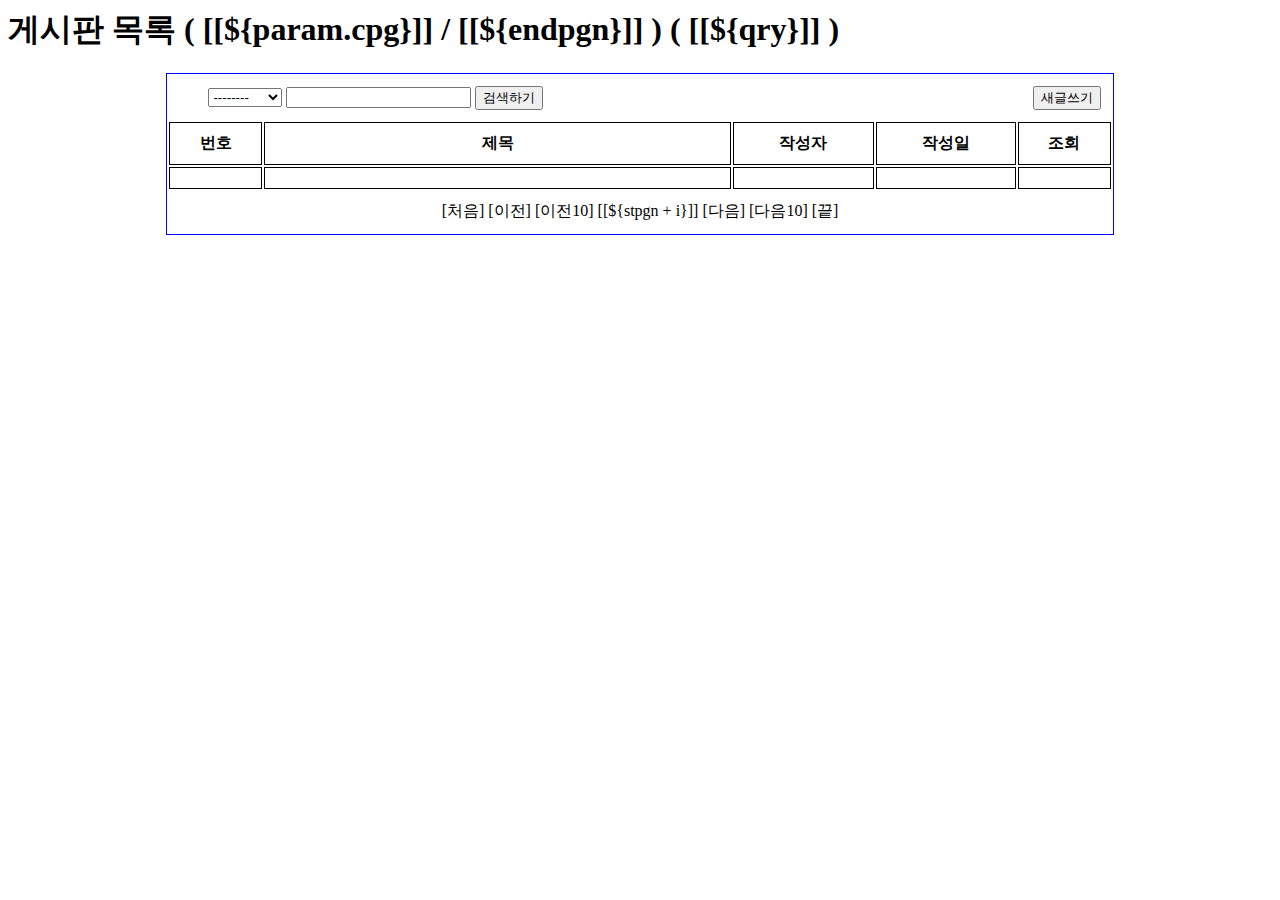
<file: src/main/webapp/WEB-INF/templates/board/list.html>
<html xmlns:th=http://www.thymeleaf.org
xmlns:layout="http://ultraq.net.nz/thymeleaf/layout"
layout:decorate="~{fragments/layout}">
<head></head>
<th:block layout:fragment="mystyle">
	<style>
		table { border: 1px solid blue; width: 75%; margin: 0 auto; border-collapse: collpase; }
		th, td { border: 1px solid black; text-align: center; padding: 10px; }
		td:nth-of-type(2) { text-align: left; }
		.newbtn { border: none; text-align: right; }
		.pgnav { border: none; text-align: center; }
		.cpage { color: red; font-weight: bold; font-size: 30px }
		.alignleft { display:inline-block; width: 89%; text-align: left; }
	</style>
</th:block>

<th:block layout:fragment="main">
	<div id="main" th:with="cpg=${(param.cpg == null)? 1:T(java.lang.Integer).parseInt(param.cpg)}">
		<h1 th:with="qry=(${#httpServletRequest.queryString})">게시판 목록 ( [[${param.cpg}]] / [[${endpgn}]] ) ( [[${qry}]] )</h1>
	<table>
		<colgroup>
			<col style="width:10%">
			<col style="width:50%">
			<col style="width:15%">
			<col style="width:15%">
			<col style="width:10%">
		</colgroup>
		<thead>
			<tr>
				<td colspan="5" class="newbtn">
					<span class="alignleft" th:if="${session.m!=null}">
						<select name="fkey" id="fkey">
							<option value="">--------</option>
							<option value="title">제목</option>
							<option value="userid">작성자</option>
							<option value="content">본문내용</option>
						</select>
						<input type="text" name="fval" id="fval">
						<button type="button" id="findbtn">검색하기</button>
					</span>
					<button th:disabled="${session.isEmpty()}" type="button" id="newbtn">새글쓰기</button>
				</td>
			</tr>
			<tr>
				<th>번호</th>
				<th>제목</th>
				<th>작성자</th>
				<th>작성일</th>
				<th>조회</th>
			</tr>
		</thead>
		<tbody>
			<tr th:each="b: ${bdlist}">
				<td th:text="${b.bno}"></td>
				<td><a th:text="${b.title}" th:href="@{/view(bno=${b.bno})}"></a></td>
				<td th:text="${b.userid}"></td>
				<td th:text="${#strings.substring(b.regdate, 0, 10)}"></td>
				<td th:text="${b.views}"></td>
			</tr>
			<tr>
				<td colspan="5" class="pgnav">
					<a th:if="${cpg!=1}" th:href="@{'/list?cpg=1' + ${fqry}}">[처음]</a> 
					<a th:if="${cpg!=1}" th:href="@{'/list?cpg=' + ${cpg - 1} + ${fqry}}">[이전]</a> 
					<a th:if="${cpg>10}" th:href="@{'/list?cpg=' + ${cpg - 10} + ${fqry}}">[이전10]</a> 
					<th:block th:each="i : ${#numbers.sequence(0, 9)}">
						<th:block th:if="${(stpgn + i)<=endpgn}">
							<span th:text="${stpgn + i}" th:if="${cpg == (stpgn + i)}" class="cpage"></span>
							<span th:unless="${cpg == (stpgn + i)}">
								<a th:href="@{/list(cpg=${stpgn + i}, fkey=${param.fkey}, fval=${param.fval})}">[[${stpgn + i}]]</a>
							</span>
						</th:block>
					</th:block>
					<a th:if="${cpg<endpgn}" th:href="@{'/list?cpg=' + ${cpg + 1} + ${fqry}}">[다음]</a> 
					<a th:if="${cpg<(endpgn-10)}" th:href="@{'/list?cpg=' + ${cpg + 10} + ${fqry}}">[다음10]</a> 
					<a th:if="${cpg!=endpgn}" th:href="@{'/list?cpg=' + ${endpgn} + ${fqry}}">[끝]</a> 
				</td>
			</tr>
		</tbody>
	</table>
	</div>
</th:block>
	
<th:block layout:fragment="myscript">
<script>
	let newbtn = document.getElementById('newbtn');
	newbtn.addEventListener('click', go2new);
	
	// emcascript 2020 지원시 최신 브라우저 사용시
	// cannot read properties of null 세련되게 처리하기
	// optional chaining -> 객체명?.addEventListener
	// 검색시 요청 url : /list?fkey=title&fval=테스트
	let findbtn = document.getElementById('findbtn');
	findbtn?.addEventListener('click', () => {
		let fkey = document.querySelector('#fkey');
		let fval = document.querySelector('#fval');
		if(fval.value == ''){
			alert('검색할 내용을 입력하세요.');	
		}else{
			let qry = '?fkey=' + fkey.value;
			qry += '&fval=' + fval.value;
			location.href = '/list' + qry;
		}
	});
	
	function go2new(){
		location.href = '/write';
	}
</script>
</th:block>
</file>
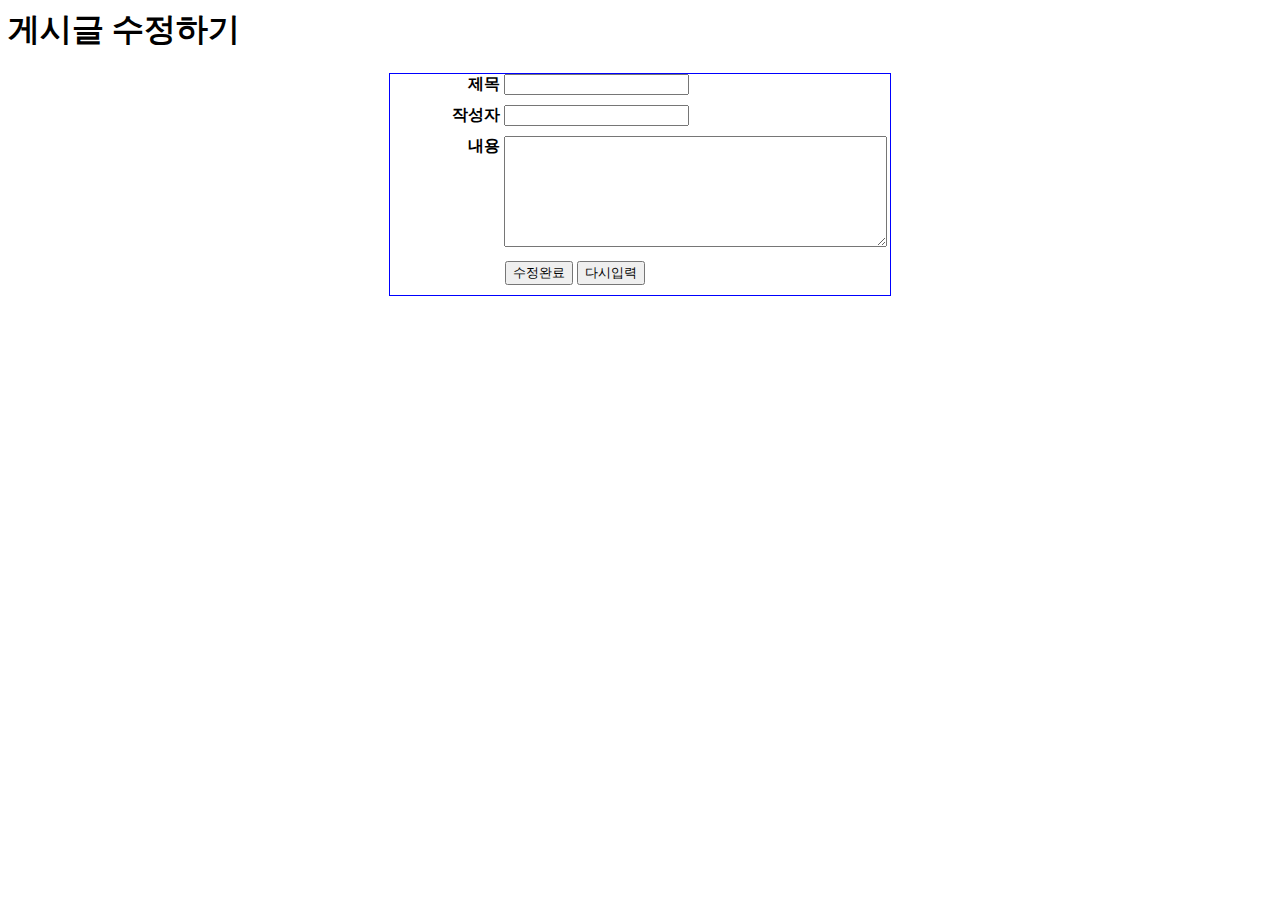
<file: src/main/webapp/WEB-INF/templates/board/update.html>
<html xmlns:th=http://www.thymeleaf.org
xmlns:layout="http://ultraq.net.nz/thymeleaf/layout"
layout:decorate="~{fragments/layout}">

<th:block layout:fragment="mystyle">
<style>
	/* 새글쓰기에 대한 스타일*/
	#write { border: 1px solid blue; width: 500px; margin: 0 auto; }
	#write div { margin-bottom: 10px; }
	#write label { width: 110px; display: inline-block; text-align: right; font-weight: bold; }
	#write button:first-child { margin-left: 115px; }
	input:hover, textarea:hover { background: mintcream }
	.dragup { vertical-align: top; }
</style>
</th:block>
<th:block layout:fragment="main">
	<div id="main">
		<h1>게시글 수정하기</h1>
		<form name="write" id="write">
			<div>
				<label for="tle">제목</label>
				<input type="text" name="title" id=tle th:value="${bd.title}">
			</div>
			<div>
				<label for="uid">작성자</label>
				<input type="text" name="userid" id="uid" th:value="${session.m.userid}" readonly>
			</div>
			<div>
				<label for="ctt" class="dragup">내용</label>
				<textarea cols="45" rows="7" th:text="${bd.contents}" name="contents" id="ctt"></textarea>
			</div>
			
			<div>
				<button type="button" id="writebtn">수정완료</button>
				<button type="reset">다시입력</button>
			</div>
		</form>
	</div>
</th:block>
	
<th:block layout:fragment="myscript">
<script>
	let writebtn = document.getElementById("writebtn");
	writebtn.addEventListener('click', checkwriteform);
	
	function checkwriteform () {
		let frm = document.write;
		if(frm.tle.value == '') alert('제목을 입력하세요.');
		else if(frm.uid.value == '') alert('작성자를 입력하세요.');
		else if(frm.ctt.value == '') alert('내용을 입력하세요');
		else {
			frm.method = 'post';
			frm.submit();
		}
	}
</script>
</th:block>
</file>
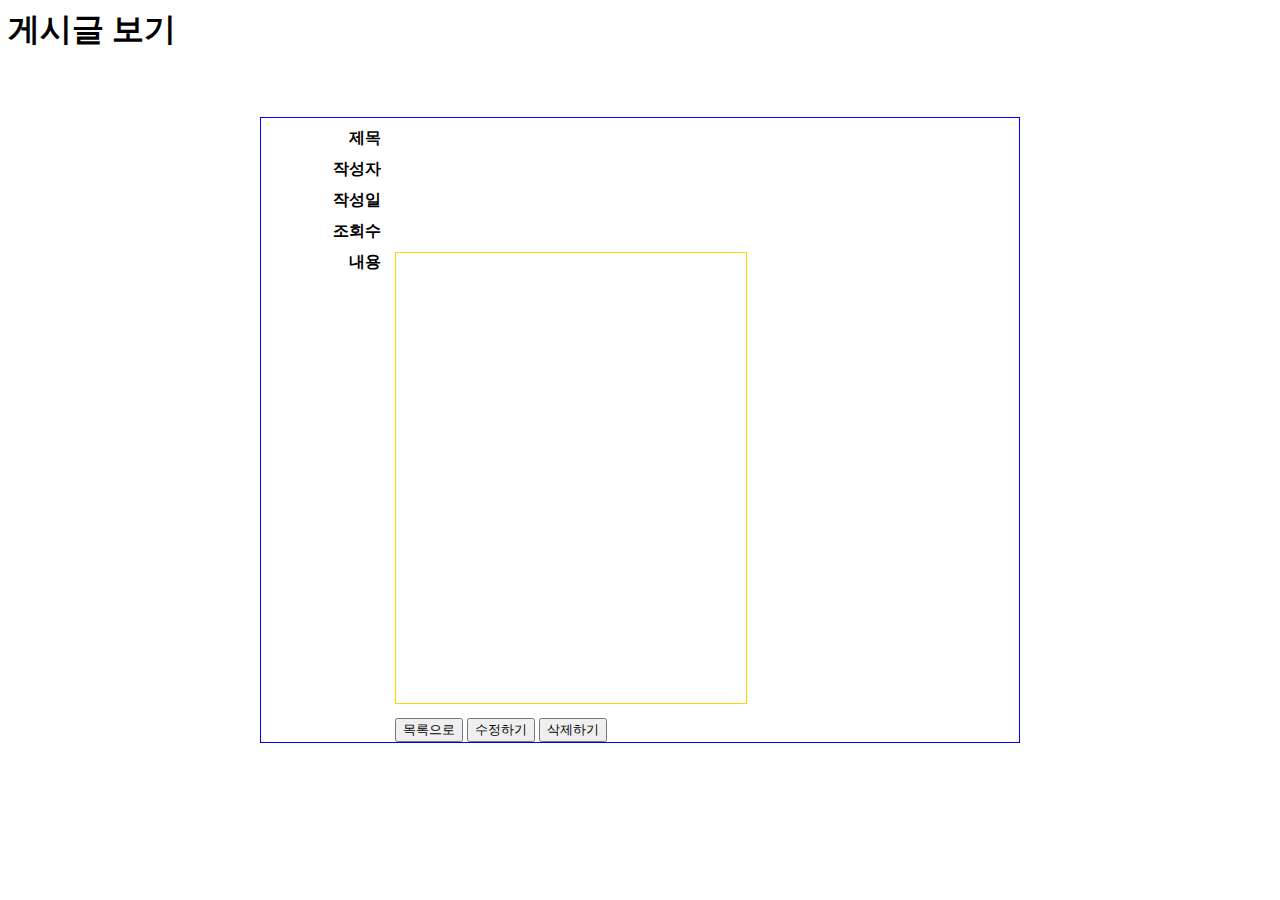
<file: src/main/webapp/WEB-INF/templates/board/view.html>
<html xmlns:th=http://www.thymeleaf.org
xmlns:layout="http://ultraq.net.nz/thymeleaf/layout"
layout:decorate="~{fragments/layout}">

<th:block layout:fragment="mystyle">
	<style>
		#view { border: 1px solid blue; width: 60%; margin: 65px auto; }
		#view div { margin-top: 10px; }
		#view label { display:inline-block; width: 120px; text-align: right; font-weight: bold; margin-right: 10px; }
		#cnts { display:inline-block; width: 350px; height: 450px; border: 1px solid gold; }
		.dragup { vertical-align: top; }
	</style>
</th:block>

<th:block layout:fragment="main">
	<div id="main">
		<h1>게시글 보기</h1>
		<div name="view" id="view">
			<div>
				<label for="tle">제목</label>
				<span th:text="${bd.title}"></span>
			</div>
			<div>
				<label for="uid">작성자</label>
				<span th:text="${bd.userid}"></span>
			</div>
			<div>
				<label for="regdate">작성일</label>
				<span th:text="${bd.regdate}"></span>
			</div>
			<div>
				<label for="views">조회수</label>
				<span th:text="${bd.views}"></span>
			</div>
			<div>
				<label for="ctt" class="dragup">내용</label>
				<span th:text="${bd.contents}" id="cnts"></span>
			</div>
			
			<div>
				<label></label>
				<button type="button" id="go2list">목록으로</button>
				<th:block th:if="${session.m.userid = bd.userid}">
					<button type="button" id="go2update">수정하기</button>
					<button type="button" id="go2delete">삭제하기</button>
				</th:block>
			</div>
		</div>
	</div>
</th:block>
	
<th:block layout:fragment="myscript">
	<script>
		let go2list = document.getElementById('go2list');
		let go2update = document.getElementById('go2update');
		let go2delete = document.getElementById('go2delete');
		let cnts = document.querySelector('#cnts');
		
		go2list.addEventListener('click', go2lists);
		go2update?.addEventListener('click', go2updates);
		go2delete?.addEventListener('click', go2deletes);
		
		function go2lists(){ location.href = '/list'; }
		function go2updates(){ 
			if (confirm('정말로 수정하시겠습니까?')) {
				location.href = '/update?bno=[[${param.bno}]]';
			}; }
		function go2deletes(){ 
			if (confirm('정말로 삭제하시겠습니까?')) {
			location.href = '/delete?bno=[[${param.bno}]]';
		}; }
		
		cnts.setAttribute('style', 'white-space: pre;')
	</script>
</th:block>
</file>
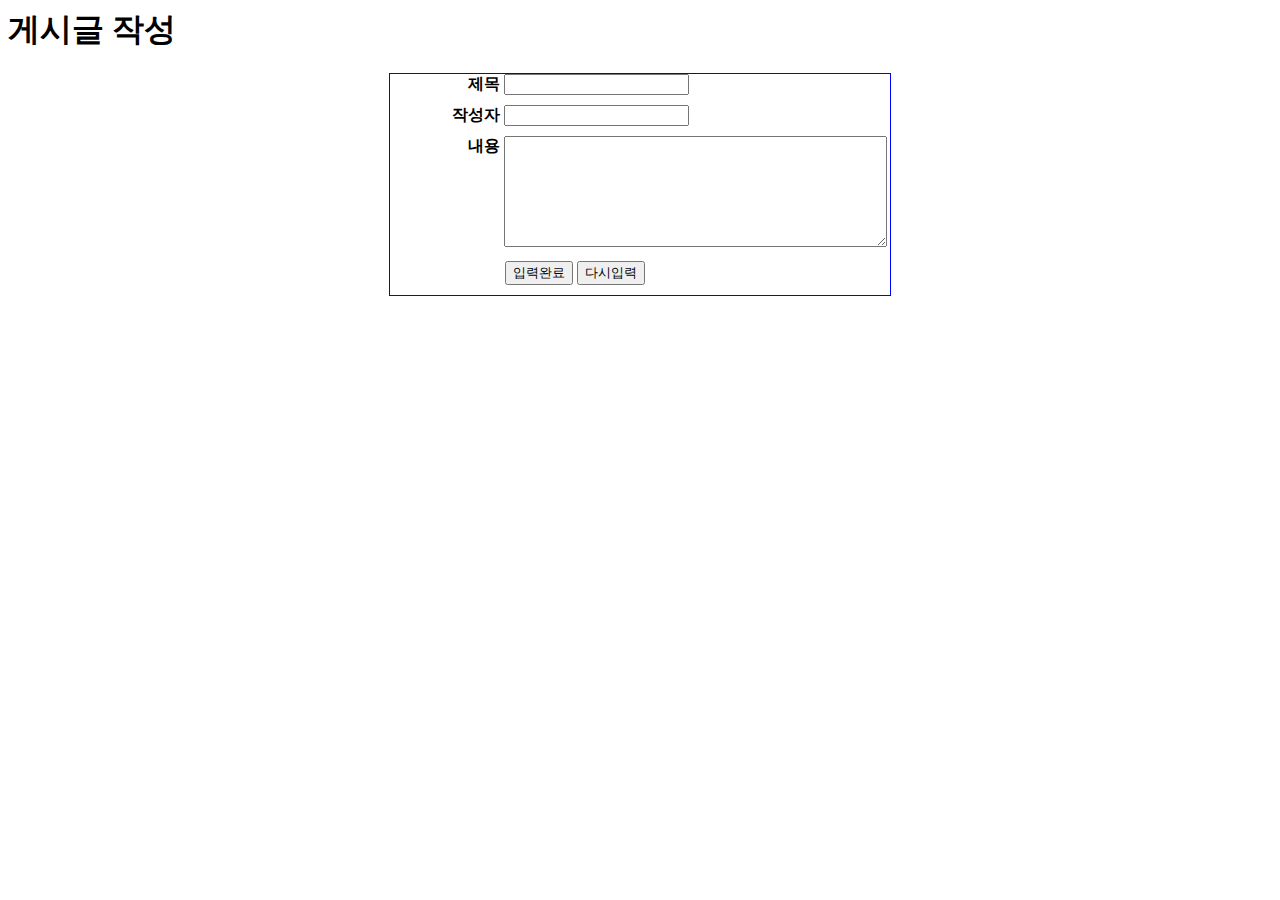
<file: src/main/webapp/WEB-INF/templates/board/write.html>
<html xmlns:th=http://www.thymeleaf.org
xmlns:layout="http://ultraq.net.nz/thymeleaf/layout"
layout:decorate="~{fragments/layout}">

<th:block layout:fragment="mystyle">
<style>
	/* 새글쓰기에 대한 스타일*/
	#write { border: 1px solid blue; width: 500px; margin: 0 auto; }
	#write div { margin-bottom: 10px; }
	#write label { width: 110px; display: inline-block; text-align: right; font-weight: bold; }
	#write button:first-child { margin-left: 115px; }
	input:hover, textarea:hover { background: mintcream }
	.dragup { vertical-align: top; }
	.pushright { margin-left: 115px; }
	.danger { color: red; font-weight: bold; }
</style>
<script src="https://www.google.com/recaptcha/api.js" asnyc defer>
</script>
</th:block>
<th:block layout:fragment="main">
	<div id="main">
		<h1>게시글 작성</h1>
		<form name="write" id="write">
			<div>
				<label for="tle">제목</label>
				<input type="text" name="title" id=tle th:value="${(bvo == null)}? '':${bvo.title}">
			</div>
			<div>
				<label for="uid">작성자</label>
				<input type="text" name="userid" id="uid" th:value="${session.m.userid}" readonly>
			</div>
			<div>
				<label for="ctt" class="dragup">내용</label>
				<textarea cols="45" rows="7" name="contents" id="ctt" th:text="${(bvo == null)}? '':${bvo.contents}"></textarea>
			</div>
			
			<div class="g-recaptcha pushright" data-sitekey="6Lc081oiAAAAAKycrFypx_5m5UUAMh6Uy_2QUtTz"></div>
			
			<span class="pushright danger" th:text=${msg}>
				
			</span>
			
			<input type="hidden" name="gcaptcha">
			<div>
				<button type="button" id="writebtn">입력완료</button>
				<button type="reset">다시입력</button>
			</div>
		</form>
	</div>
</th:block>
	
<th:block layout:fragment="myscript">
<script>
	let writebtn = document.getElementById("writebtn");
	writebtn.addEventListener('click', checkwriteform);
	
	function checkwriteform () {
		let frm = document.write;
		if(frm.tle.value == '') alert('제목을 입력하세요.');
		else if(frm.uid.value == '') alert('작성자를 입력하세요.');
		else if(frm.ctt.value == '') alert('내용을 입력하세요');
		else if(grecaptcha.getResponse() =='') alert('자동가입방지를 클릭하세요');
		else {
			frm.gcaptcha.value = grecaptcha.getResponse();
			frm.method = 'post';
			frm.submit();
		}
	}
</script>
</th:block>
</file>
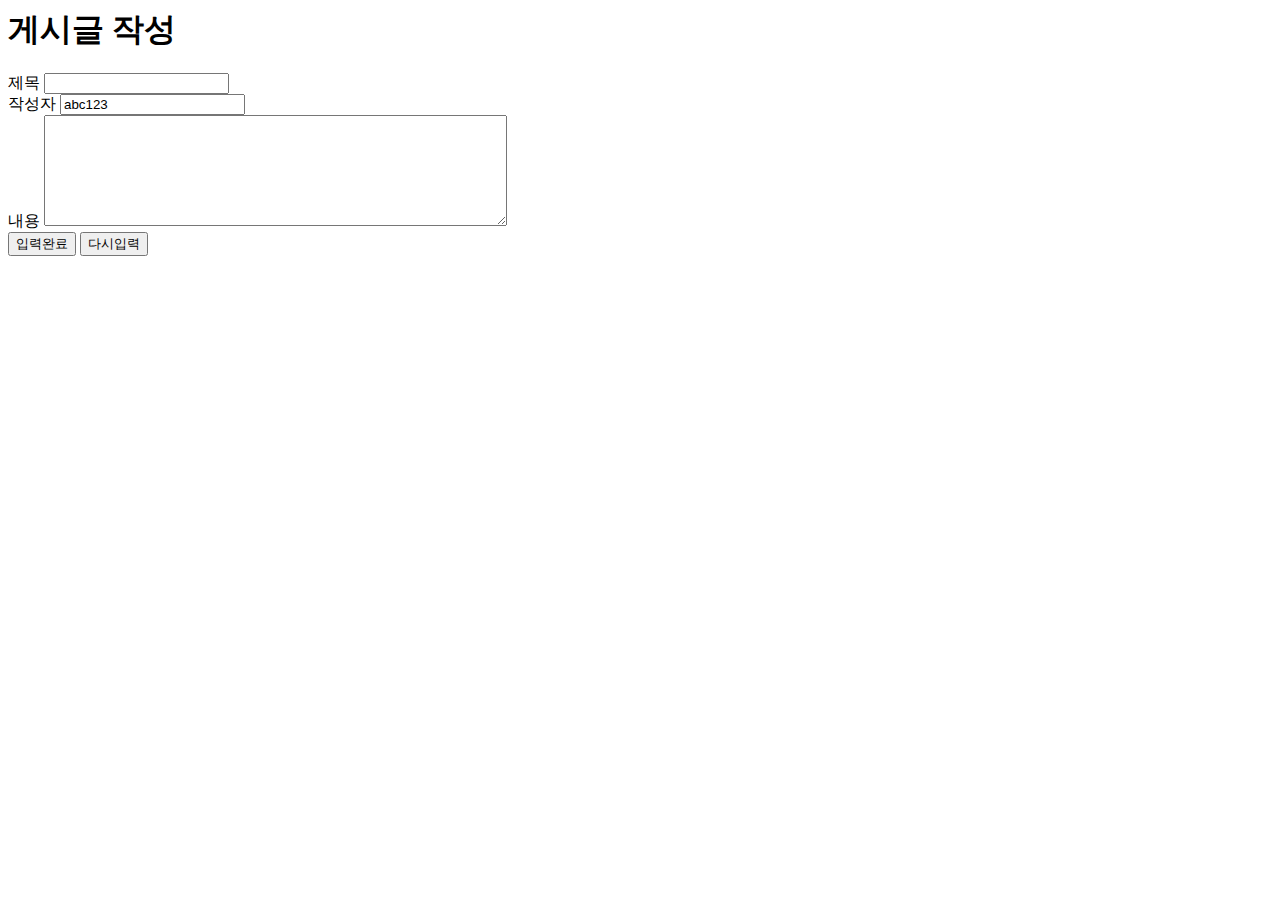
<file: src/main/webapp/WEB-INF/templates/board/write3.html>
<html xmlns:th=http://www.thymeleaf.org
xmlns:layout="http://ultraq.net.nz/thymeleaf/layout"
layout:decorate="~{fragments/layout}">

<th:block layout:fragment="mystyle"></th:block>

<th:block layout:fragment="main">
	<div id="main">
		<h1>게시글 작성</h1>
		<form name="write" id="write">
			<div>
				<label for="tle">제목</label>
				<input type="text" name="title" id=tle>
			</div>
			<div>
				<label for="uid">작성자</label>
				<input type="text" name="userid" id="uid" value="abc123" readonly>
			</div>
			<div>
				<label for="ctt">내용</label>
				<textarea cols="55" rows="7" name="contents" id="ctt"></textarea>
			</div>
			
			<div>
				<button type="button" id="writebtn">입력완료</button>
				<button type="reset">다시입력</button>
			</div>
		</form>
	</div>
</th:block>
	
<th:block layout:fragment="myscript">
<script>
	let writebtn = document.getElementById("writebtn");
	writebtn.addEventListener('click', checkwriteform);
	
	function checkwriteform () {
		let frm = document.write;
		if(frm.tle.value == '') alert('제목을 입력하세요.');
		else if(frm.uid.value == '') alert('작성자를 입력하세요.');
		else if(frm.ctt.value == '') alert('내용을 입력하세요');
		else {
			frm.method = 'post';
			frm.submit();
		}
	}
</script>
</th:block>
</file>
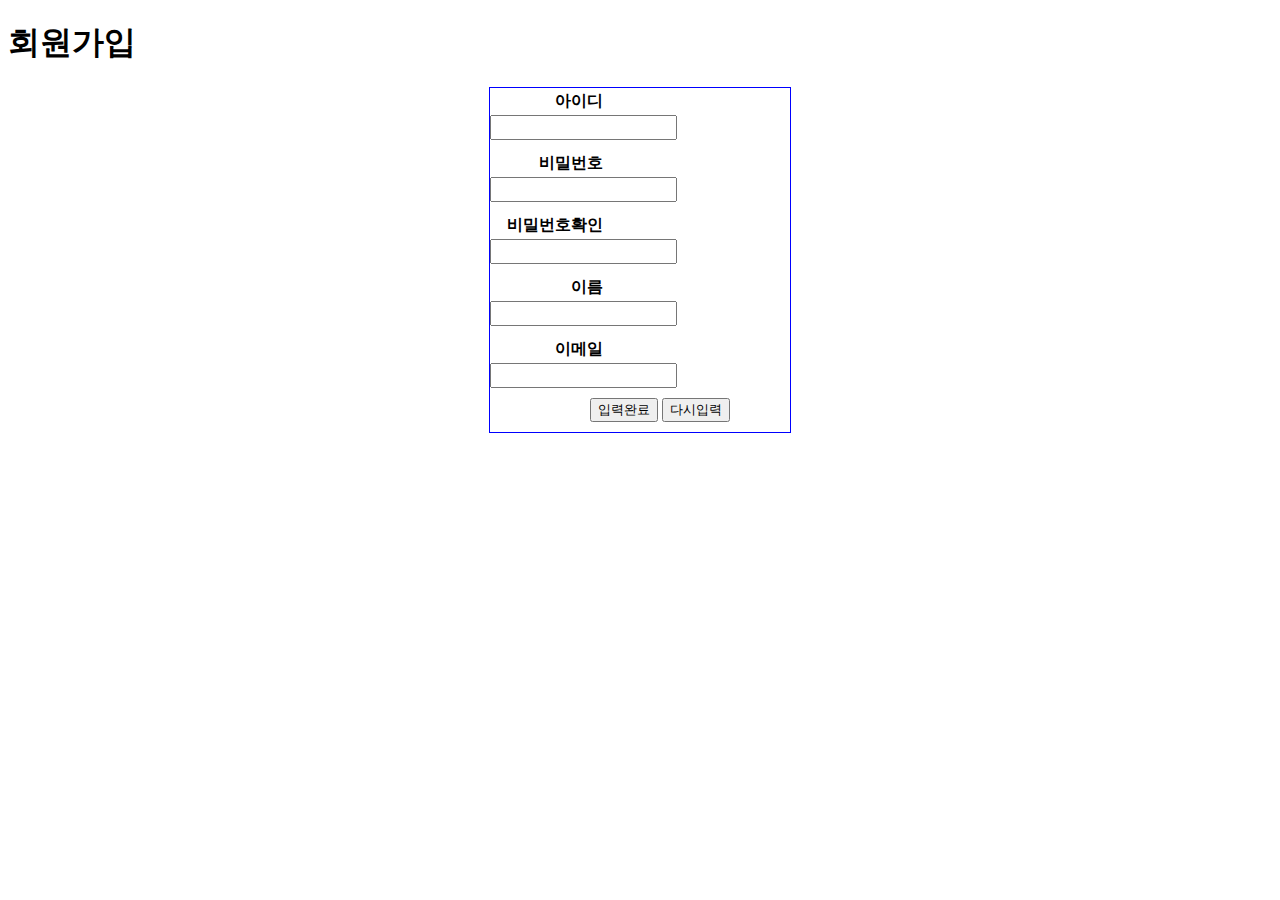
<file: src/main/webapp/WEB-INF/templates/join/join.html>
<!DOCTYPE html>
<html xmlns:th=http://www.thymeleaf.org>
<head>
<meta charset="UTF-8">
<title>세미프로젝트</title>
<link th:href="@{/static/css/base.css}" rel="stylesheet">
<style>
	/* 회원가입 폼에 대한 스타일 */
	#join { border: 1px solid blue;
		width: 300px; margin: 0 auto;}
	#join div { margin-bottom: 10px; }
	#join label { width: 110px; display: inline-block;
				text-align: right; font-weight: bold; padding: 3px; }
	#join input { padding: 3px; }
	#okbtn { margin-left: 100px; }
</style>
</head>
<body>
	<div id="container">
		<th:block th:include="layout/header"/>
	<div id="main">
		<h1>회원가입</h1>
		<form name="join" id="join">
			<div>
				<label for="uid">아이디</label>
				<input type="text" name="userid" id="uid">
				<span id="chkmsg"></span>
			</div>
			<div>
				<label for="pwd">비밀번호</label>
				<input type="password" name="passwd" id="pwd">
				<span id="pwdmsg"></span>
			</div>
			<div>
				<label for="rpw">비밀번호확인</label>
				<input type="password" name="repwd" id="rpw">
			</div>
			<div>
				<label for="name">이름</label>
				<input type="text" name="name" id="nm">
			</div>
			<div>
				<label for="eml">이메일</label>
				<input type="text" name="email" id="eml">
			</div>
			
			<div>
				<input type="hidden" name="chkuid" id="chkuid" value="no">
				<button type="button" id="okbtn">입력완료</button>
				<button type="reset">다시입력</button>
			</div>
		</form>
	</div>
		<th:block th:include="layout/footer"/>
	</div>
	
	<script>
		// 아이디 중복검사
		// /checkuid?uid=???를 이용해서 중복여부를 확인
		let userid = document.getElementById("uid");
		userid.addEventListener('blur', ()=>{
			let qry = '?uid=' + userid.value;
			let req = new XMLHttpRequest(); //1 ajax객체생성
			req.onreadystatechange = () =>{	//4 응답받은 후 처리
				if(req.readyState == XMLHttpRequest.DONE){
					if(req.status == 200){
						let text = req.response;
						checkuserid(text);	
					}
				}
			};
			req.open('get', '/checkuid' + qry); //2 서버 요청방식 정의
			req.send();							//3 서버 요청 보냄
			// ajax 호출
			// fetch('/checkuid' + qry).then(response => response.text()).then(text => checkuserid(text));
		})
	
		var okbtn = document.getElementById("okbtn");
		okbtn.addEventListener('click', checkjoinfrm);
		
		function checkjoinfrm(){
			var uid = document.getElementById("uid");
			var pwd = document.getElementById("pwd");
			var rpw = document.getElementById("rpw");
			var nm = document.getElementById("nm");
			var eml = document.getElementById("eml");
			var frm = document.join;
			
			if(uid.value == '') alert('아이디를 입력하세요.');
			else if(pwd.value == '') alert('비밀번호를 입력하세요.');
			else if(rpw.value != pwd.value) alert('비밀번호 확인을 하세요');
			else if(nm.value == '') alert('이름을 입력하세요.');
			else if(eml.value == '') alert('이메일을 입력하세요.');
			else if(frm.chkuid.value == 'no') alert('아이디 중복체크하세요.');
			else {
				frm.method = 'post';
				frm.submit();
			}
		}
		
		function checkuserid(result){
			let msg = document.getElementById('chkmsg');
			msg.style.marginLeft = 115 + 'px';
			if(result == '1') {
				msg.innerHTML = '사용불가아이디';
				msg.style.color = 'red';
				document.join.chkuid.value = 'no';
			} else if(result == '0') {
				msg.innerHTML = '사용가능아이디';
				msg.style.color = 'blue';
				document.join.chkuid.value = 'yes';
			}
		}
	</script>
</body>
</html>
</file>
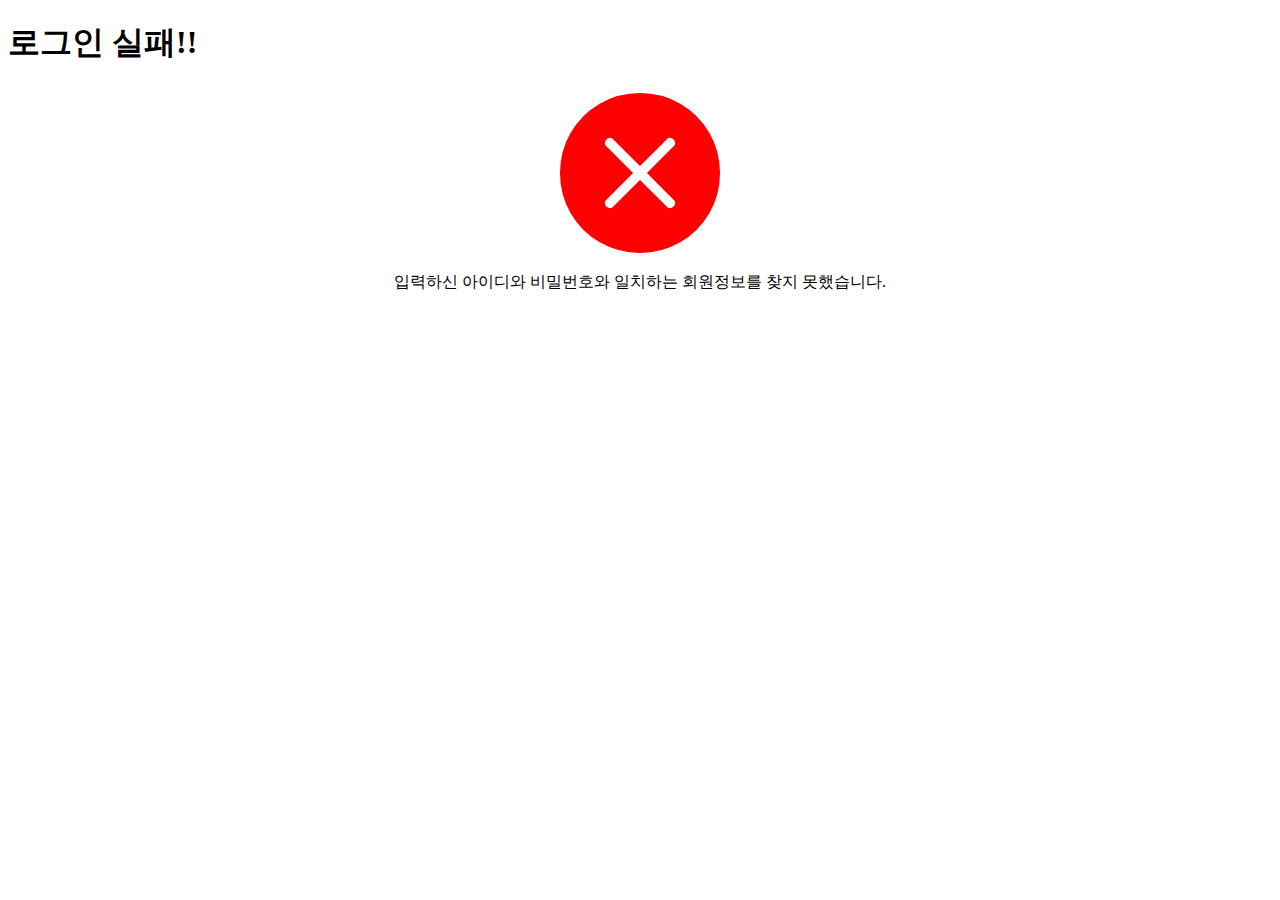
<file: src/main/webapp/WEB-INF/templates/join/lgnfail.html>
<!DOCTYPE html>
<html xmlns:th=http://www.thymeleaf.org>
<head>
<meta charset="UTF-8">
<title>세미프로젝트</title>
<link th:href="@{/static/css/base.css}" rel="stylesheet">
<link rel="stylesheet" href="https://cdn.jsdelivr.net/npm/bootstrap-icons@1.9.1/font/bootstrap-icons.css">
</head>
<body>
	<div id="container">
		<th:block th:include="layout/header"/>
	<div id="main">
	<h1>로그인 실패!!</h1>
	<div style="text-align: center">
		<i class="bi bi-x-circle-fill" style="font-size: 10em; color: red"></i>
		<div>입력하신 아이디와 비밀번호와 일치하는 회원정보를 찾지 못했습니다.</div>
	</div>
	</div>
		<th:block th:include="layout/footer"/>
	</div>
</body>
</html>
</file>
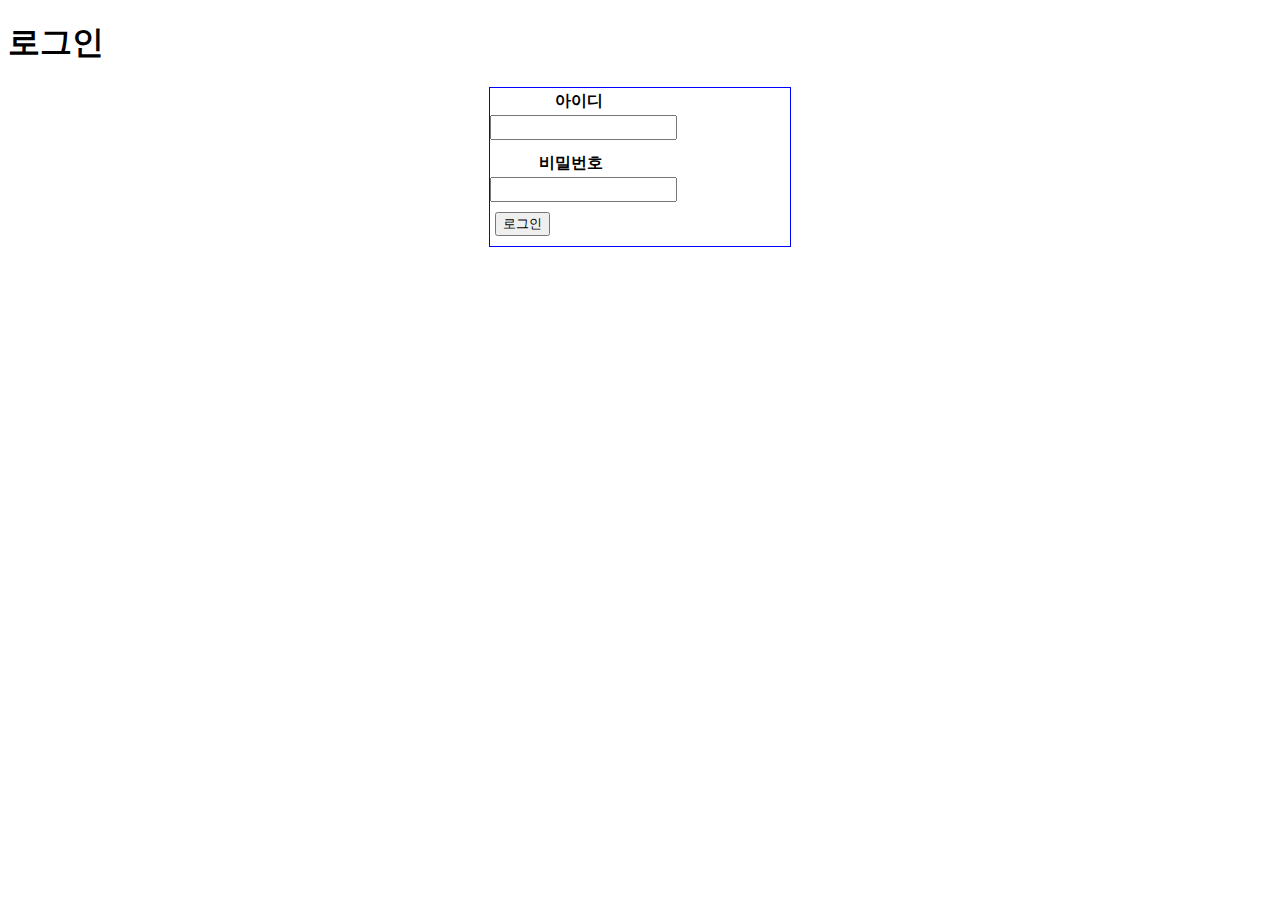
<file: src/main/webapp/WEB-INF/templates/join/login.html>
<!DOCTYPE html>
<html xmlns:th=http://www.thymeleaf.org>
<head>
<meta charset="UTF-8">
<title>세미프로젝트</title>
<link th:href="@{/static/css/base.css}" rel="stylesheet">
<style>
	/* 로그인 폼에 대한 스타일 */
	#login { border: 1px solid blue;
		width: 300px; margin: 0 auto;}
	#login div { margin-bottom: 10px; }
	#login label { width: 110px; display: inline-block;
				text-align: right; font-weight: bold; padding: 3px; }
	#login input { padding: 3px; }
	#loginbtn { margin-left: 5px; }
</style>
</head>
<body>
	<div id="container">
		<th:block th:include="layout/header"/>
	<div id="main">
	<h1>로그인</h1>
		<form name="login" id="login">
			<div>
				<label for="uid">아이디</label>
				<input type="text" name="userid" id="uid">
			</div>
			<div>
				<label for="pwd">비밀번호</label>
				<input type="password" name="passwd" id="pwd">
			</div>
			<div>
				<button type="button" id="loginbtn">로그인</button>
			</div>
		</form>
	</div>
		<th:block th:include="layout/footer"/>
	</div>
	
	<script>
		var loginbtn = document.getElementById("loginbtn");
		loginbtn.addEventListener('click', checkloginfrm);
		
		function checkloginfrm(){
			var frm = document.login;
			
			if(frm.uid.value == '') alert('아이디를 입력하세요.');
			else if(frm.pwd.value == '') alert('비밀번호를 입력하세요.');
			else {
				frm.method = 'post';
				frm.submit();
			}
		}
	</script>
</body>
</html>
</file>
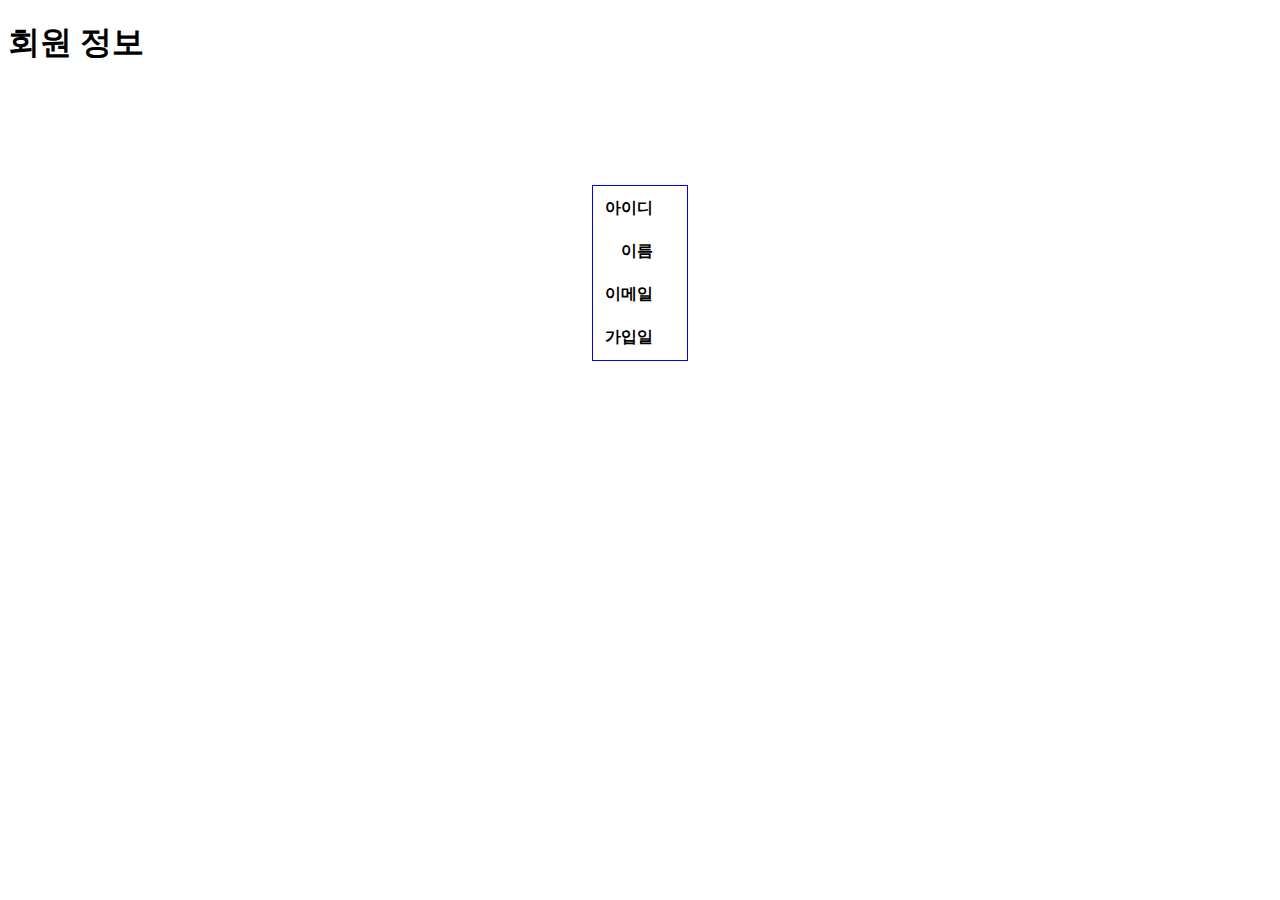
<file: src/main/webapp/WEB-INF/templates/join/myinfo.html>
<!DOCTYPE html>
<html xmlns:th=http://www.thymeleaf.org>
<head>
<meta charset="UTF-8">
<title>세미프로젝트</title>
<link th:href="@{/static/css/base.css}" rel="stylesheet">
<style>
	table { border: 1px solid blue; margin: 120px auto; }
	th, td { padding: 10px; }
	th { text-align: right; }
</style>
</head>
<body>
	<div id="container">
		<th:block th:include="layout/header"/>
	<div id="main">
		<h1>회원 정보</h1>
		<table>
			<tr>
				<th>아이디</th>
				<td th:text="${mbr.userid}"></td>
			</tr>
			<tr>
				<th>이름</th>
				<td th:text="${mbr.name}"></td>
			</tr>
			<tr>
				<th>이메일</th>
				<td th:text="${mbr.email}"></td>
			</tr>
			<tr>
				<th>가입일</th>
				<td th:text="${#strings.substring(mbr.regdate, 0, 10)}"></td>
			</tr>
		</table>
	</div>
		<th:block th:include="layout/footer"/>
	</div>
</body>
</html>
</file>
